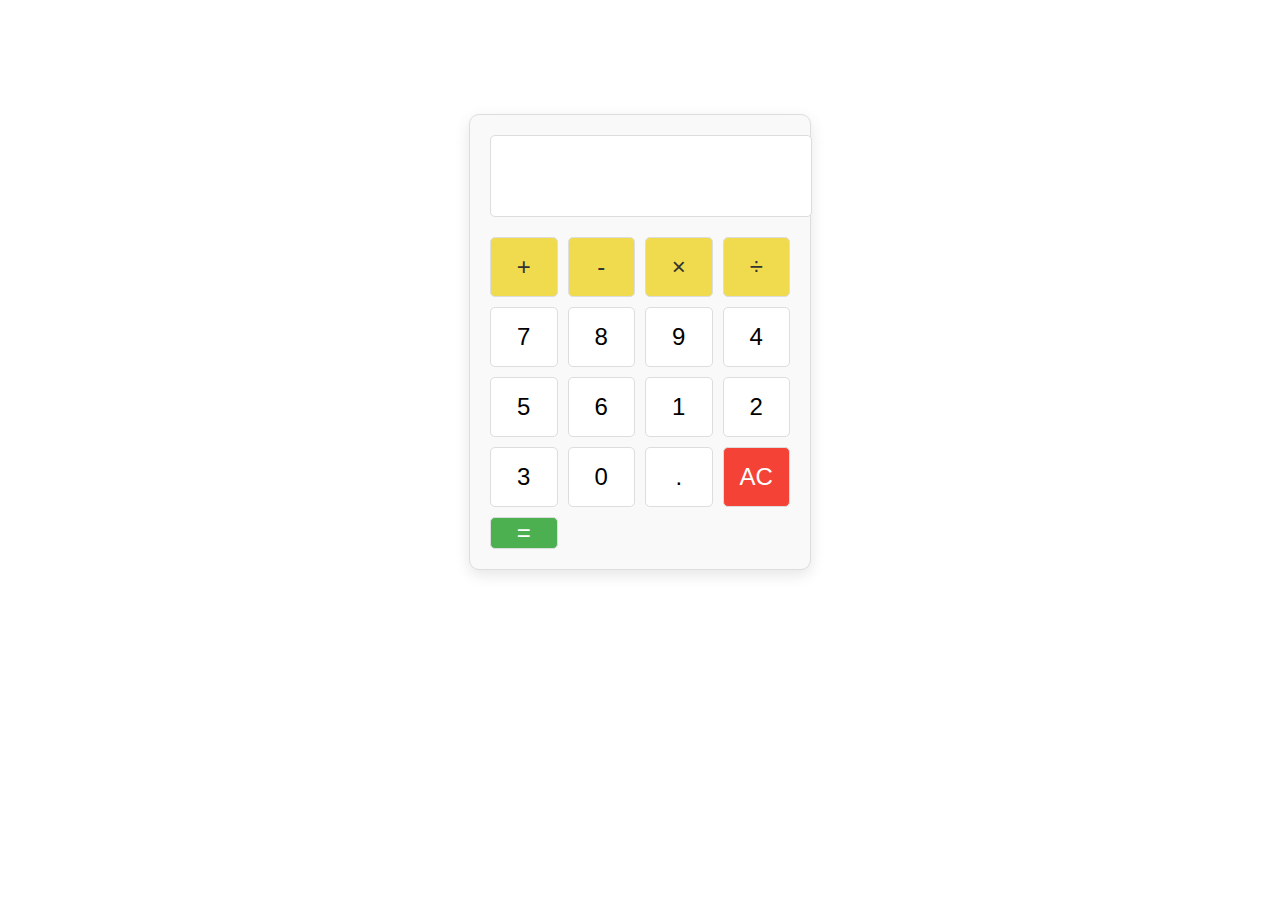
<file: examples/calculator.html>
<!DOCTYPE html>
<html lang="pt-BR">
<head>
    <meta charset="UTF-8">
    <meta name="viewport" content="width=device-width, initial-scale=1.0">
    <title>Calculadora JavaScript</title>
    <link rel="stylesheet" href="../../css/style.css">
    <style>
        .calculator {
            width: 300px;
            margin: 50px auto;
            border: 1px solid #ddd;
            border-radius: 10px;
            padding: 20px;
            box-shadow: 0 5px 15px rgba(0,0,0,0.1);
            background-color: #f9f9f9;
        }
        
        .calculator-screen {
            width: 100%;
            height: 60px;
            margin-bottom: 20px;
            padding: 10px;
            font-size: 2rem;
            text-align: right;
            border: 1px solid #ddd;
            border-radius: 5px;
            background-color: #fff;
        }
        
        .calculator-keys {
            display: grid;
            grid-template-columns: repeat(4, 1fr);
            grid-gap: 10px;
        }
        
        button {
            height: 60px;
            font-size: 1.5rem;
            border: 1px solid #ddd;
            border-radius: 5px;
            background-color: #fff;
            cursor: pointer;
            transition: all 0.3s;
        }
        
        button:hover {
            background-color: #eee;
        }
        
        .operator {
            background-color: #f0db4f;
            color: #323330;
        }
        
        .equal-sign {
            background-color: #4CAF50;
            color: white;
            grid-row: span 4;
            height: auto;
        }
        
        .all-clear {
            background-color: #f44336;
            color: white;
        }
    </style>
</head>
<body>
    <div class="calculator">
        <input type="text" class="calculator-screen" value="" disabled />
        
        <div class="calculator-keys">
            <button type="button" class="operator" value="+">+</button>
            <button type="button" class="operator" value="-">-</button>
            <button type="button" class="operator" value="*">&times;</button>
            <button type="button" class="operator" value="/">&divide;</button>
            
            <button type="button" value="7">7</button>
            <button type="button" value="8">8</button>
            <button type="button" value="9">9</button>
            
            <button type="button" value="4">4</button>
            <button type="button" value="5">5</button>
            <button type="button" value="6">6</button>
            
            <button type="button" value="1">1</button>
            <button type="button" value="2">2</button>
            <button type="button" value="3">3</button>
            
            <button type="button" value="0">0</button>
            <button type="button" class="decimal" value=".">.</button>
            <button type="button" class="all-clear" value="all-clear">AC</button>
            
            <button type="button" class="equal-sign" value="=">=</button>
        </div>
    </div>

    <script>
        class Calculator {
            constructor() {
                this.previousValue = '';
                this.currentValue = '';
                this.operation = null;
                this.resetScreen = false;
                
                this.screen = document.querySelector('.calculator-screen');
                this.buttons = document.querySelectorAll('button');
                this.init();
            }

            init() {
                this.setupEventListeners();
            }

            setupEventListeners() {
                this.buttons.forEach(button => {
                    button.addEventListener('click', () => {
                        const value = button.value;
                        
                        if (!isNaN(value) || value === '.') {
                            this.appendNumber(value);
                        } else if (['+', '-', '*', '/'].includes(value)) {
                            this.setOperation(value);
                        } else if (value === '=') {
                            this.calculate();
                        } else if (value === 'all-clear') {
                            this.clearAll();
                        }
                        
                        this.updateScreen();
                    });
                });
            }

            appendNumber(number) {
                if (this.resetScreen) {
                    this.currentValue = '';
                    this.resetScreen = false;
                }
                
                if (number === '.' && this.currentValue.includes('.')) return;
                this.currentValue += number;
            }

            setOperation(operation) {
                if (this.currentValue === '') return;
                if (this.previousValue !== '') {
                    this.calculate();
                }
                
                this.operation = operation;
                this.previousValue = this.currentValue;
                this.currentValue = '';
            }

            calculate() {
                let result;
                const prev = parseFloat(this.previousValue);
                const current = parseFloat(this.currentValue);
                
                if (isNaN(prev) || isNaN(current)) return;
                
                switch (this.operation) {
                    case '+':
                        result = prev + current;
                        break;
                    case '-':
                        result = prev - current;
                        break;
                    case '*':
                        result = prev * current;
                        break;
                    case '/':
                        result = prev / current;
                        break;
                    default:
                        return;
                }
                
                this.currentValue = result.toString();
                this.operation = null;
                this.previousValue = '';
                this.resetScreen = true;
            }

            clearAll() {
                this.currentValue = '';
                this.previousValue = '';
                this.operation = null;
            }

            updateScreen() {
                this.screen.value = this.currentValue;
            }
        }

        // Initialize the calculator when DOM is loaded
        document.addEventListener('DOMContentLoaded', () => {
            new Calculator();
        });
    </script>
</body>
</html>
</file>
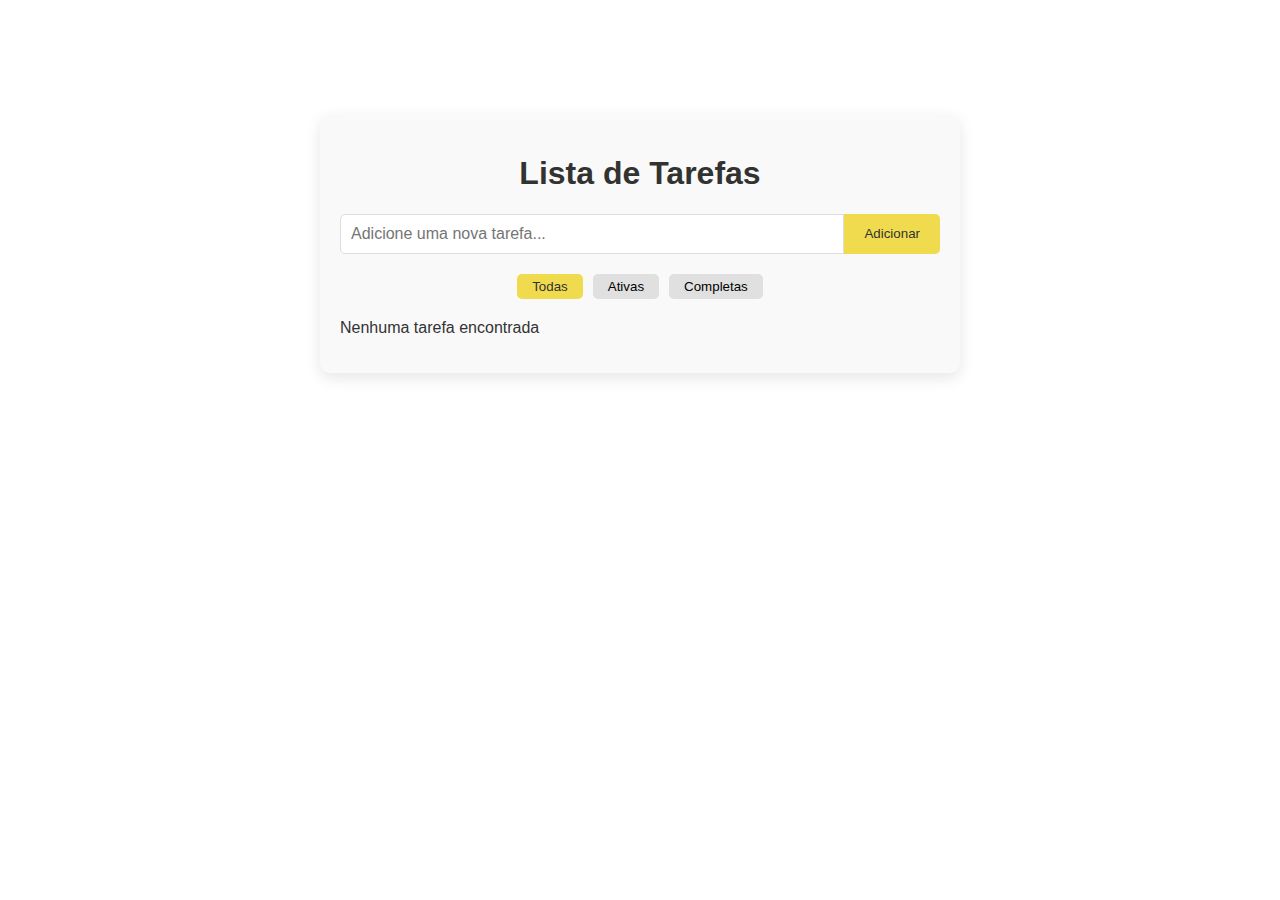
<file: examples/todo-app.html>
<!DOCTYPE html>
<html lang="pt-BR">
<head>
    <meta charset="UTF-8">
    <meta name="viewport" content="width=device-width, initial-scale=1.0">
    <title>Lista de Tarefas</title>
    <link rel="stylesheet" href="../../css/style.css">
    <style>
        .todo-container {
            max-width: 600px;
            margin: 50px auto;
            padding: 20px;
            border-radius: 10px;
            box-shadow: 0 5px 15px rgba(0,0,0,0.1);
            background-color: #f9f9f9;
        }
        
        h1 {
            text-align: center;
            color: #323330;
        }
        
        .todo-form {
            display: flex;
            margin-bottom: 20px;
        }
        
        .todo-input {
            flex: 1;
            padding: 10px;
            font-size: 1rem;
            border: 1px solid #ddd;
            border-radius: 5px 0 0 5px;
        }
        
        .todo-button {
            padding: 10px 20px;
            background-color: #f0db4f;
            color: #323330;
            border: none;
            border-radius: 0 5px 5px 0;
            cursor: pointer;
            transition: background-color 0.3s;
        }
        
        .todo-button:hover {
            background-color: #e6d048;
        }
        
        .todo-list {
            list-style: none;
            padding: 0;
        }
        
        .todo-item {
            display: flex;
            align-items: center;
            padding: 10px;
            margin-bottom: 10px;
            background-color: white;
            border-radius: 5px;
            box-shadow: 0 2px 5px rgba(0,0,0,0.1);
        }
        
        .todo-item.completed {
            opacity: 0.7;
        }
        
        .todo-item.completed .todo-text {
            text-decoration: line-through;
        }
        
        .todo-checkbox {
            margin-right: 10px;
        }
        
        .todo-text {
            flex: 1;
            margin-right: 10px;
            word-break: break-word;
        }
        
        .delete-button {
            background-color: #f44336;
            color: white;
            border: none;
            border-radius: 5px;
            padding: 5px 10px;
            cursor: pointer;
            transition: background-color 0.3s;
        }
        
        .delete-button:hover {
            background-color: #d32f2f;
        }
        
        .filter-buttons {
            display: flex;
            justify-content: center;
            margin-bottom: 20px;
            gap: 10px;
        }
        
        .filter-button {
            padding: 5px 15px;
            background-color: #e0e0e0;
            border: none;
            border-radius: 5px;
            cursor: pointer;
            transition: background-color 0.3s;
        }
        
        .filter-button.active {
            background-color: #f0db4f;
            color: #323330;
        }
    </style>
</head>
<body>
    <div class="todo-container">
        <h1>Lista de Tarefas</h1>
        
        <form class="todo-form">
            <input type="text" class="todo-input" placeholder="Adicione uma nova tarefa...">
            <button type="submit" class="todo-button">Adicionar</button>
        </form>
        
        <div class="filter-buttons">
            <button class="filter-button active" data-filter="all">Todas</button>
            <button class="filter-button" data-filter="active">Ativas</button>
            <button class="filter-button" data-filter="completed">Completas</button>
        </div>
        
        <ul class="todo-list"></ul>
    </div>

    <script>
        class TodoApp {
            constructor() {
                this.todos = JSON.parse(localStorage.getItem('todos')) || [];
                this.currentFilter = 'all';
                
                this.form = document.querySelector('.todo-form');
                this.input = document.querySelector('.todo-input');
                this.list = document.querySelector('.todo-list');
                this.filterButtons = document.querySelectorAll('.filter-button');
                
                this.init();
            }
            
            init() {
                this.renderTodos();
                this.setupEventListeners();
            }
            
            setupEventListeners() {
                this.form.addEventListener('submit', (e) => {
                    e.preventDefault();
                    this.addTodo(this.input.value.trim());
                    this.input.value = '';
                });
                
                this.filterButtons.forEach(button => {
                    button.addEventListener('click', () => {
                        this.filterButtons.forEach(btn => btn.classList.remove('active'));
                        button.classList.add('active');
                        this.currentFilter = button.dataset.filter;
                        this.renderTodos();
                    });
                });
            }
            
            addTodo(text) {
                if (text === '') return;
                
                const newTodo = {
                    id: Date.now(),
                    text,
                    completed: false
                };
                
                this.todos.push(newTodo);
                this.saveTodos();
                this.renderTodos();
            }
            
            toggleTodo(id) {
                this.todos = this.todos.map(todo => 
                    todo.id === id ? {...todo, completed: !todo.completed} : todo
                );
                this.saveTodos();
                this.renderTodos();
            }
            
            deleteTodo(id) {
                this.todos = this.todos.filter(todo => todo.id !== id);
                this.saveTodos();
                this.renderTodos();
            }
            
            saveTodos() {
                localStorage.setItem('todos', JSON.stringify(this.todos));
            }
            
            getFilteredTodos() {
                switch (this.currentFilter) {
                    case 'active':
                        return this.todos.filter(todo => !todo.completed);
                    case 'completed':
                        return this.todos.filter(todo => todo.completed);
                    default:
                        return this.todos;
                }
            }
            
            renderTodos() {
                const filteredTodos = this.getFilteredTodos();
                
                if (filteredTodos.length === 0) {
                    this.list.innerHTML = '<p class="text-center">Nenhuma tarefa encontrada</p>';
                    return;
                }
                
                this.list.innerHTML = filteredTodos.map(todo => `
                    <li class="todo-item ${todo.completed ? 'completed' : ''}">
                        <input 
                            type="checkbox" 
                            class="todo-checkbox" 
                            ${todo.completed ? 'checked' : ''}
                            data-id="${todo.id}"
                        >
                        <span class="todo-text">${todo.text}</span>
                        <button class="delete-button" data-id="${todo.id}">Excluir</button>
                    </li>
                `).join('');
                
                // Add event listeners to checkboxes and delete buttons
                document.querySelectorAll('.todo-checkbox').forEach(checkbox => {
                    checkbox.addEventListener('change', (e) => {
                        this.toggleTodo(parseInt(e.target.dataset.id));
                    });
                });
                
                document.querySelectorAll('.delete-button').forEach(button => {
                    button.addEventListener('click', (e) => {
                        this.deleteTodo(parseInt(e.target.dataset.id));
                    });
                });
            }
        }

        // Initialize the app when DOM is loaded
        document.addEventListener('DOMContentLoaded', () => {
            new TodoApp();
        });
    </script>
</body>
</html>
</file>
<file: css/style.css>
/* Global Styles */
:root {
    --primary-color: #f0db4f;
    --secondary-color: #323330;
    --dark-color: #1e1e1e;
    --light-color: #f4f4f4;
    --success-color: #28a745;
    --danger-color: #dc3545;
    --warning-color: #ffc107;
    --info-color: #17a2b8;
}

body {
    font-family: 'Segoe UI', Tahoma, Geneva, Verdana, sans-serif;
    padding-top: 56px;
    color: #333;
    background-color: #fff;
}

a {
    text-decoration: none;
    color: var(--secondary-color);
}

/* Ajuste global para imagens */
img {
    display: block; /* Garante que as imagens sejam exibidas como blocos */
    max-width: 100%; /* Impede que as imagens ultrapassem o tamanho do container */
    height: auto; /* Mantém a proporção das imagens */
}

/* Ajuste específico para imagens dentro dos cards */
.card-img-top {
    object-fit: cover; /* Garante que a imagem preencha o espaço do card sem distorção */
    width: 100%; /* Garante que a imagem ocupe toda a largura do card */
    height: 200px; /* Define uma altura fixa para manter a consistência visual */
    border-radius: 10px; /* Adiciona bordas arredondadas para combinar com o design */
}

/* Hero Section */
.hero-section {
    padding: 100px 0;
    background: linear-gradient(135deg, #e9e9e9 0%, #ffee00 100%);
}

.hero-section h1 {
    font-weight: 700;
    font-size: 3.5rem;
    margin-bottom: 20px;
    color: var(--secondary-color);
}

.hero-section .lead {
    font-size: 1.25rem;
    margin-bottom: 30px;
}

.img-fluid{
    max-width: 100%;
    width: 20rem;
}   

/* Modules Section */
.module-card {
    border: 1px solid #000000; /* Black border */
    border-radius: 10px;
    overflow: hidden;
    transition: transform 0.3s, box-shadow 0.3s;
    height: 100%;
    margin-bottom: 20px; /* Spacing between cards */
}

.module-card:hover {
    transform: translateY(-5px);
    box-shadow: 0 10px 20px rgba(0, 0, 0, 0.1);
}

.module-card .card-body {
    padding: 25px;
}

.module-card .card-title {
    font-weight: 600;
    margin-bottom: 15px;
}

.module-card .card-text {
    color: #666;
    margin-bottom: 20px;
}

.module-card .badge {
    font-size: 0.75rem;
    padding: 5px 10px;
    margin-right: 5px;
    margin-bottom: 5px;
}

/* Projects Section */
.project-card {
    border: 1px solid #000000; /* Black border */
    border-radius: 10px;
    overflow: hidden;
    transition: transform 0.3s, box-shadow 0.3s;
    border-radius: 10px;
    overflow: hidden;
    box-shadow: 0 5px 15px rgba(0, 0, 0, 0.1);
}

.project-card:hover {
    transform: translateY(-10px);
}

/* Code Example Section */
pre {
    border-radius: 8px;
    padding: 20px !important;
    background: #1e1e1e !important;
}

/* Contact Form */
#contact-form .form-control {
    padding: 10px 15px;
    border-radius: 8px;
    border: 1px solid #ddd;
}

#contact-form .form-control:focus {
    border-color: var(--primary-color);
    box-shadow: 0 0 0 0.25rem rgba(240, 219, 79, 0.25);
}

/* Footer */
footer {
    background-color: var(--dark-color);
}

footer h5 {
    margin-bottom: 20px;
    color: var(--primary-color);
}

footer a:hover {
    color: var(--primary-color);
}

.social-links a {
    display: inline-block;
    width: 40px;
    height: 40px;
    line-height: 40px;
    text-align: center;
    background-color: rgba(255, 255, 255, 0.1);
    border-radius: 50%;
    transition: all 0.3s;
}

.social-links a:hover {
    background-color: var(--primary-color);
    color: var(--light-color);}



/* Responsive Styles */
@media (max-width: 1199.98px) {
    .hero-section h1 {
        font-size: 3rem;
    }
}

@media (max-width: 991.98px) {
    .hero-section {
        padding: 80px 0;
    }
    
    .hero-section h1 {
        font-size: 2.5rem;
    }
    
    .hero-section .lead {
        font-size: 1.1rem;
    }
}

@media (max-width: 767.98px) {
    body {
        padding-top: 72px;
    }
    
    .hero-section {
        text-align: center;
        padding: 60px 0;
    }
    
    .hero-section img {
        margin-top: 30px;
        max-width: 80%;
    }
    
    .hero-section .d-flex {
        justify-content: center;
    }
    
    .module-card, .project-card {
        margin-bottom: 20px;
    }
}

@media (max-width: 575.98px) {
    .hero-section h1 {
        font-size: 2rem;
    }
    
    .btn-lg {
        padding: 0.5rem 1rem;
        font-size: 1rem;
    }
    
    footer .col-md-6, footer .col-md-3 {
        margin-bottom: 20px;
    }
}
</file>
